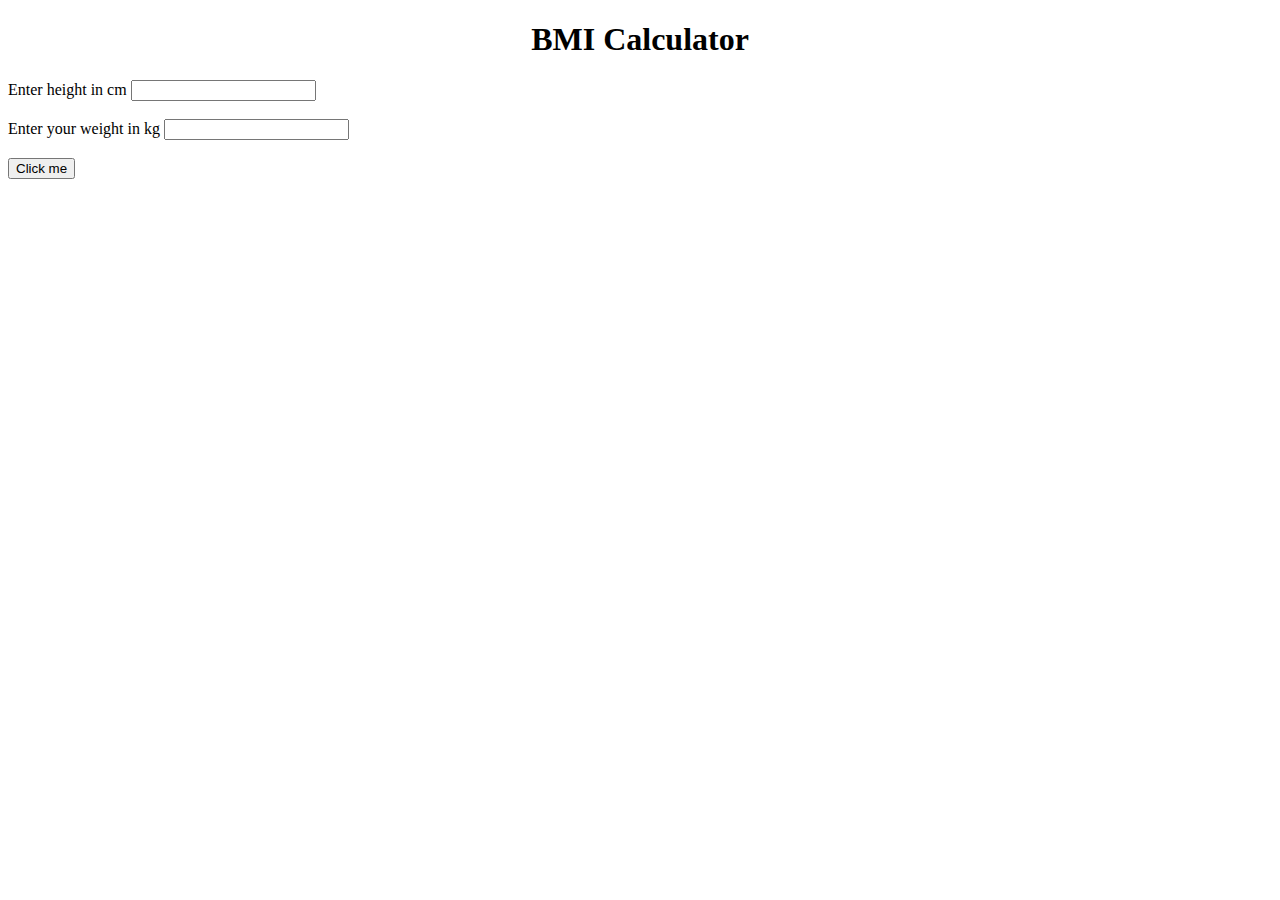
<file: BMI/index.html>
<!DOCTYPE html>
<html lang="en">
<head>
    <meta charset="UTF-8">
    <meta name="viewport" content="width=device-width, initial-scale=1.0">
    <title>Document</title>
    <link rel="stylesheet" href="./style.css">
</head>
<body>
    <h1 style="display: flex;justify-content: center;">BMI Calculator</h1>
    <div class="container">
        <label for="height">Enter height in cm</label>
        <input type="text" id="height">
        <br><br>
        <label for="weight">Enter your weight in kg</label>
        <input type="text" id="weight">
        <br><br>
        <button id="btn">Click me</button>

    </div>
    <div id="output-container"></div>
    <script src="./app.js"></script>
    
</body>
</html>
</file>
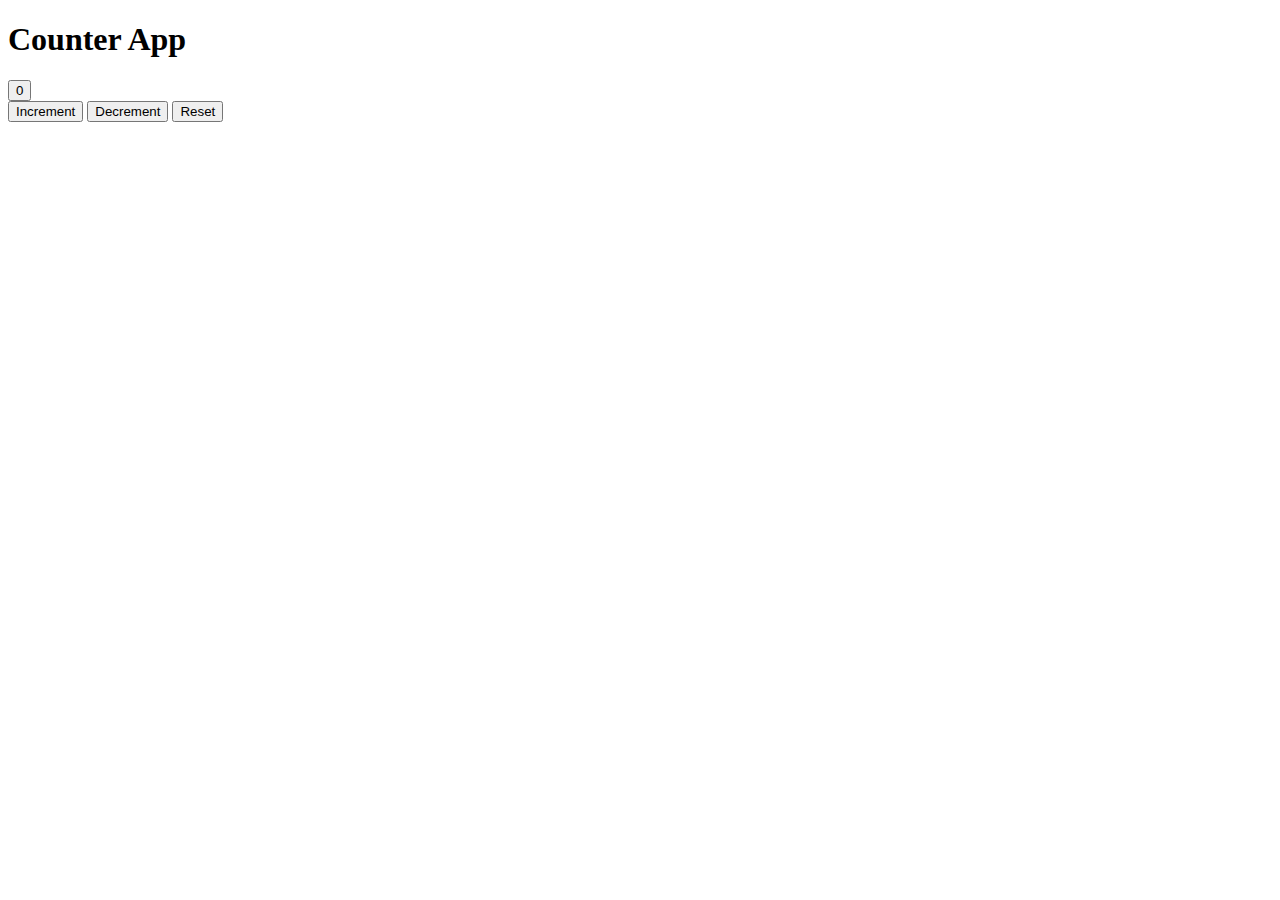
<file: Counter_Project/index.html>
<!DOCTYPE html>
<html lang="en">
<head>
    <meta charset="UTF-8">
    <meta name="viewport" content="width=device-width, initial-scale=1.0">
    <title>Document</title>
</head>
<body>
    <h1>Counter App</h1>
    <div id="counter">
        <button>0</button>
    </div>
    <div class="buttons">
        <button id="increment">Increment</button>
        <button id="decrement">Decrement</button>
        <button id="reset">Reset</button>

    </div>

    <script src="./script.js"></script>
</body>
</html>
</file>
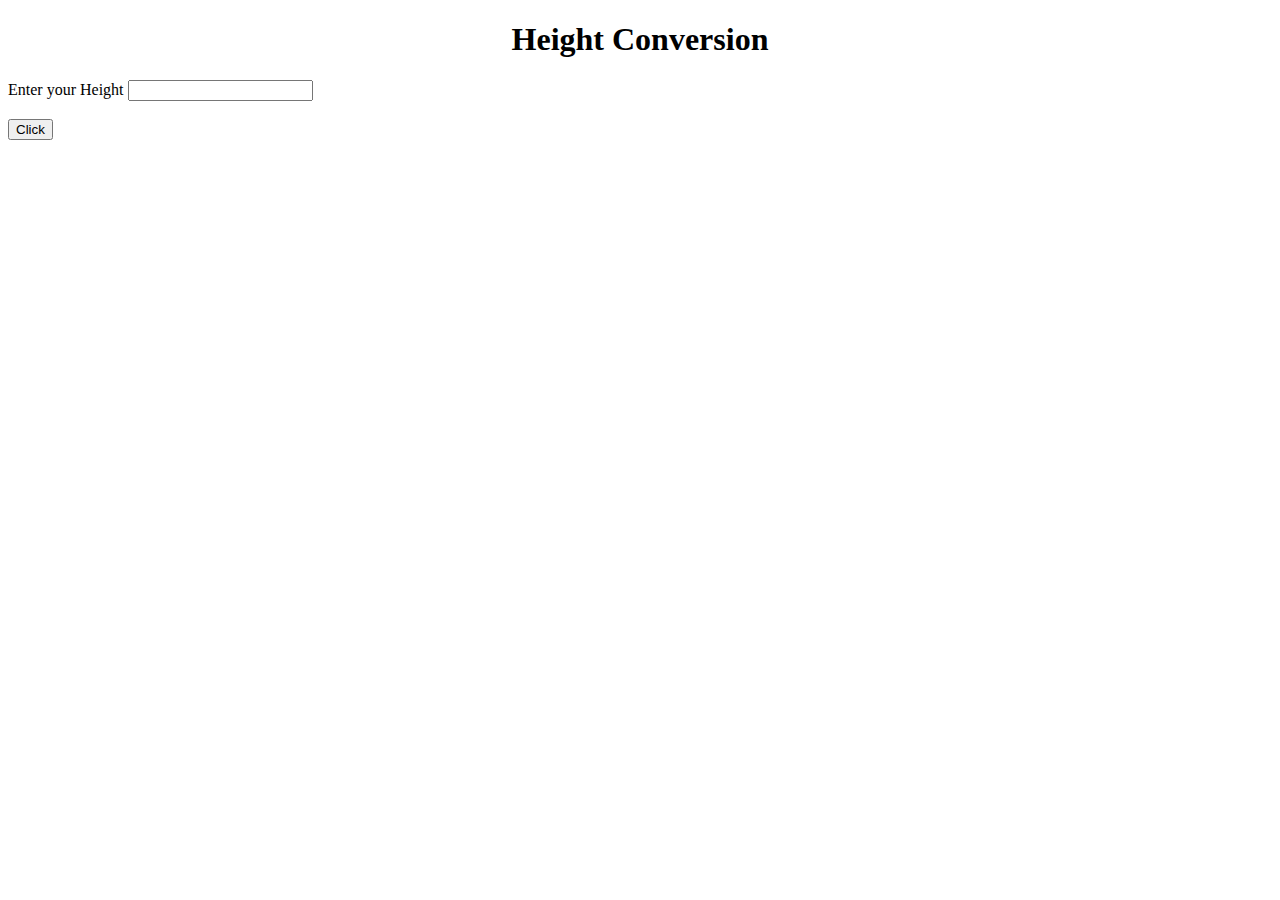
<file: HeightConversion/index.html>
<!DOCTYPE html>
<html lang="en">
<head>
    <meta charset="UTF-8">
    <meta name="viewport" content="width=device-width, initial-scale=1.0">
    <title>Height Conversion</title>
    <link rel="stylesheet" href="./style.css">
</head>
<body>
    <h1 style="display: flex;justify-content: center;">Height Conversion</h1>
    <div class="container">
        <label for="height">Enter your Height</label>
        <input type="text" id="height">
        <br><br>
        <button id="btn">Click</button>
    </div>
    <div id="output-container"></div>

    <script src="./app.js"></script>
    
</body>
</html>
</file>
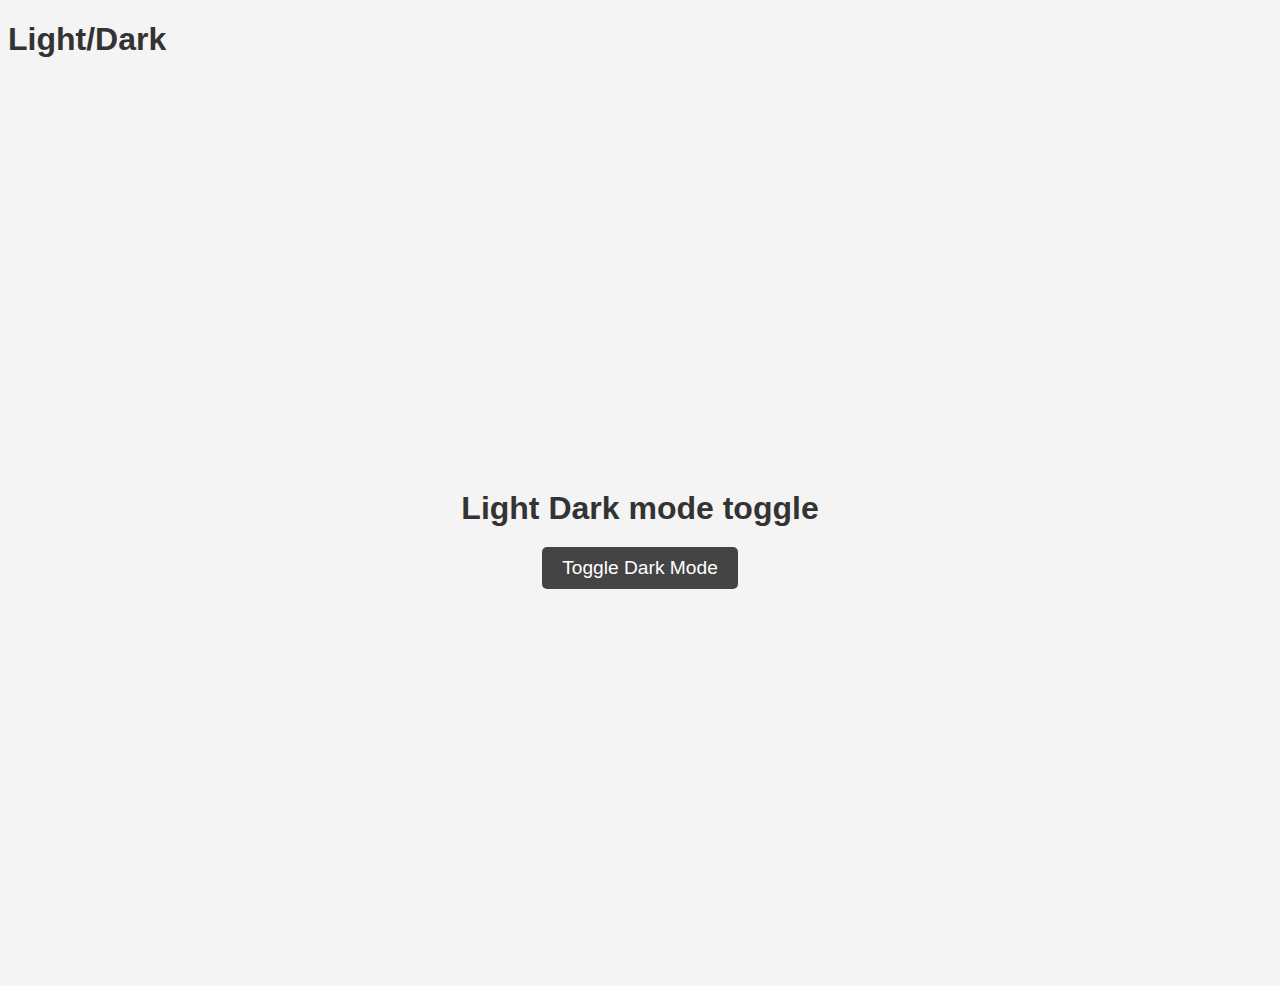
<file: LightDarkMode/index.html>
<!DOCTYPE html>
<html lang="en">
<head>
    <meta charset="UTF-8">
    <meta name="viewport" content="width=device-width, initial-scale=1.0">
    <title>Document</title>
    <link rel="stylesheet" href="./style.css">
</head>
<body>
    <h1>Light/Dark</h1>
    <div class="container">
        <h1>Light Dark mode toggle</h1>
        <button id="toggle-button">Toggle Dark Mode</button>

    </div>
    <script src="./index.js"></script>
    
</body>
</html>
</file>
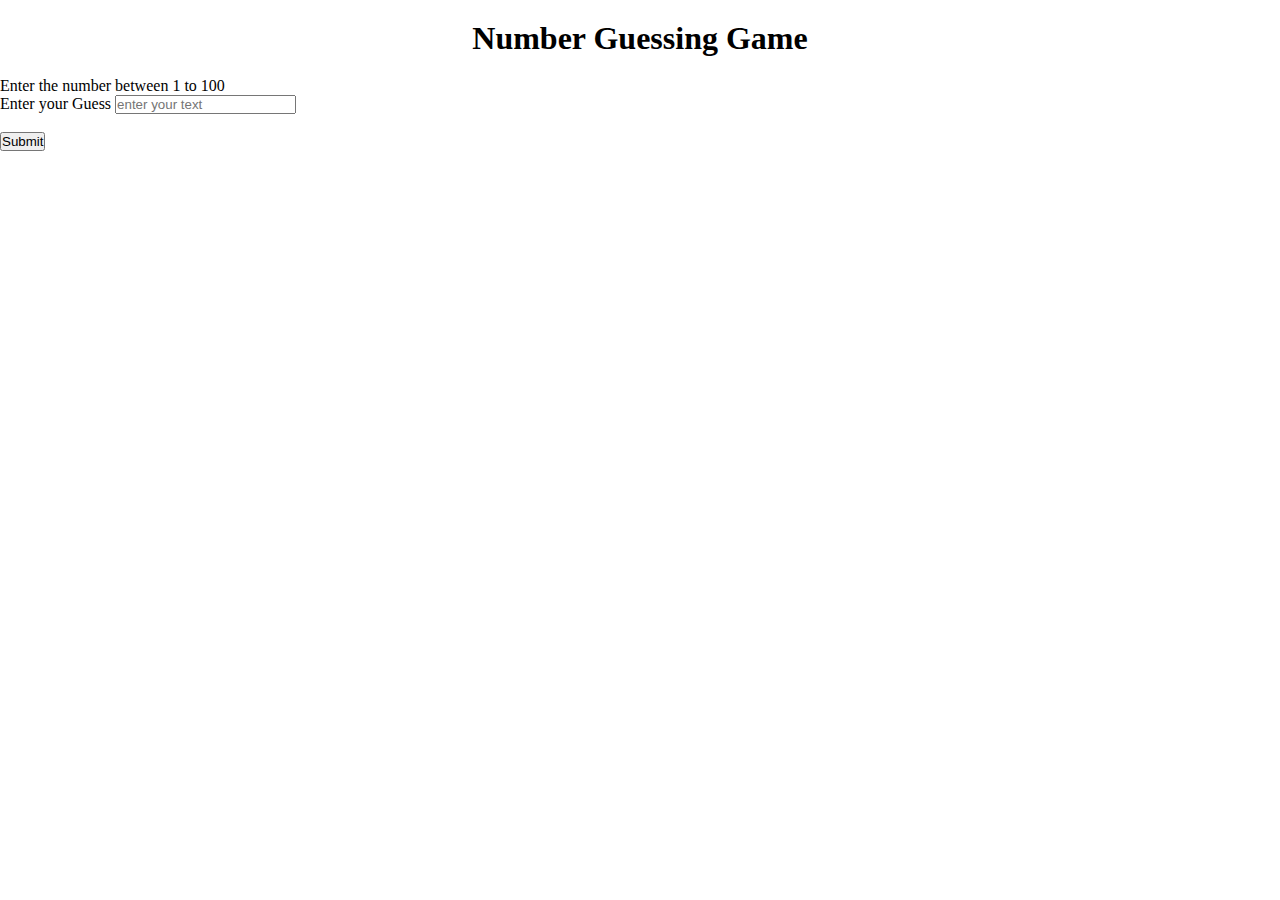
<file: NumberGuess/index.html>
<!DOCTYPE html>
<html lang="en">
<head>
    <meta charset="UTF-8">
    <meta name="viewport" content="width=device-width, initial-scale=1.0">
    <title>Document</title>
    <link rel="stylesheet" href="./style.css">
</head>
<body>
    <h1>Number Guessing Game</h1>
    <p>Enter the number between 1 to 100</p>
    <label for="guess-field">Enter your Guess</label>
    <input type="text" placeholder="enter your text" id="guess-field">
    <br><br>
   <button type="submit" name="submit" id="submit-btn">Submit</button>
    <div id="output-container"></div>
    
    <script src="./app.js"></script>
    
</body>
</html>
</file>
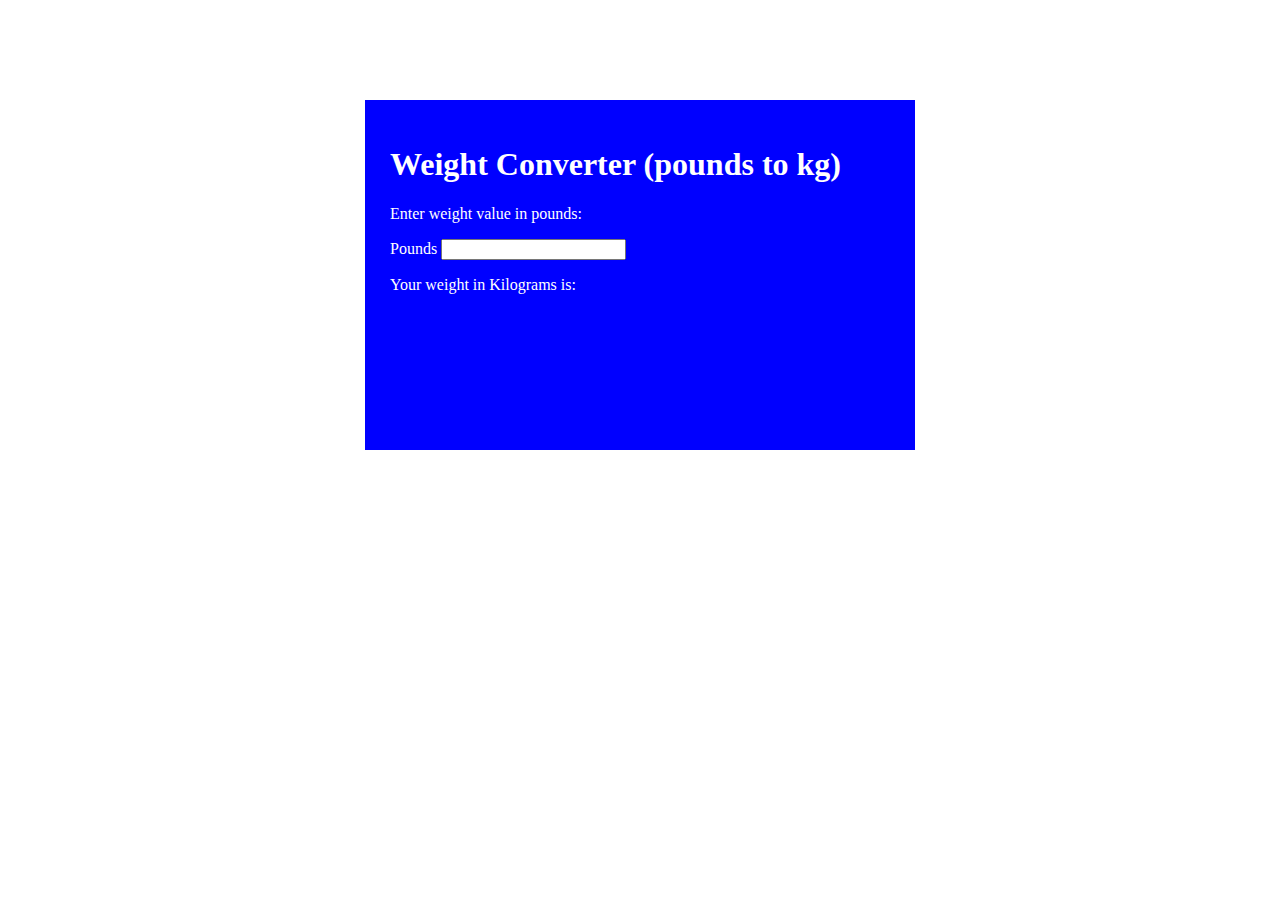
<file: WeightConversion/index.html>
<!DOCTYPE html>
<html lang="en">
<head>
    <meta charset="UTF-8">
    <meta name="viewport" content="width=device-width, initial-scale=1.0">
    <meta http-equiv="X-UA-Compatible" content="ie=edge">
    <link rel="stylesheet" href="style.css">
    <title>Weight Converstion Tool</title>
</head>
<body>
    <div>
        <form>
            <h1>Weight Converter (pounds to kg)</h1>
            <p>Enter weight value in pounds:</p>
            <label>Pounds</label>
            <input type="number" step=".1" >
            <p>Your weight in Kilograms is: <span id="result"></span></p>
        </form>
    </div>
    <script src="app.js"></script>
</body>
</html>
</file>
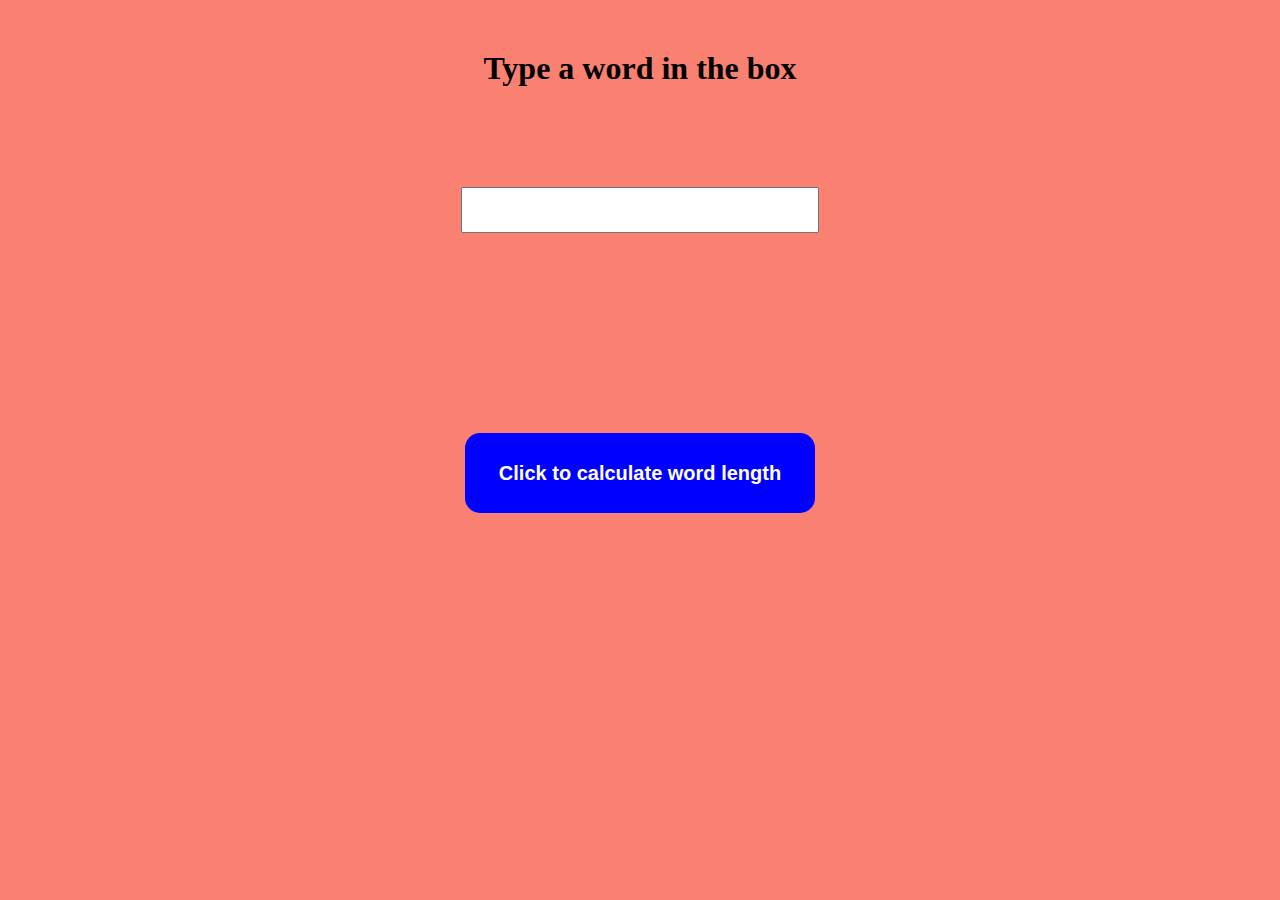
<file: WordCount/index.html>
<!DOCTYPE html>
<html lang="en">
<head>
    <meta charset="UTF-8">
    <meta name="viewport" content="width=device-width, initial-scale=1.0">
    <meta http-equiv="X-UA-Compatible" content="ie=edge">
    <link rel="stylesheet" href="style.css">
    <title>Word Length Calcuator</title>
</head>
<body>
    <h1>Type a word in the box</h1>
    <input type="text" id="str">
    <div id="output"></div>
    <button id="btn"><h2>Click to calculate word length</h2></button>
    <script src="app.js"></script>
</body>
</html>
</file>
<file: BMI/style.css>
.underweight{
    color:yellow;
}
.normal{
    color: green;
}
.overweight{
    color: red;
}
</file>
<file: HeightConversion/style.css>
.error{
    color: red;
}
.right{
    color: green;
}
</file>
<file: LightDarkMode/style.css>
/* Base light mode styles */
body {
    font-family: Arial, sans-serif;
    background-color: #f4f4f4;
    color: #333;
    transition: background-color 0.3s ease, color 0.3s ease;
}

.container {
    display: flex;
    flex-direction: column;
    align-items: center;
    justify-content: center;
    height: 100vh;
}

h1 {
    margin-bottom: 20px;
}

button {
    padding: 10px 20px;
    font-size: 1.2rem;
    border: none;
    border-radius: 5px;
    cursor: pointer;
    background-color: #444;
    color: #fff;
    transition: background-color 0.3s ease;
}

button:hover {
    background-color: #555;
}

/* Dark mode styles */
.dark-mode {
    background-color: #333;
    color: #f4f4f4;
}
.light-mode {
    background-color: white;
    color: #f4f4f4;
}

.dark-mode button {
    background-color: #ddd;
    color: #333;
}
</file>
<file: NumberGuess/style.css>
*{
    margin: 0;
    padding: 0;
    box-sizing: border-box;
}
h1{
    display: flex;
    justify-content: center;
    /* border: 2px solid red; */
    padding: 20px ;
}
</file>
<file: WeightConversion/style.css>
form {
    background-color: blue;
    color: white;
    width: 500px;
    height: 300px;
    margin: 100px auto 100px;
    padding: 25px;
}

.error{
    color: red;
}

.no-error{
    color: rgb(0, 255, 0);
}
</file>
<file: WordCount/style.css>
body{
    background-color:#FA8072;
    text-align: center;
}

input{
    margin: 100px auto 100px;
    /* margin-left: 220px; */
    width: 350px;
    height: 40px;
    display: block;
    text-align: center;
}

#output{
    margin-top: 45px;
    width: 100px;
    background: lightgreen;
    margin: 100px auto 100px;

}

#btn{
    width: 350px;
    height: 80px;
    color: #fff;
    background-color:blue;
    border-style: none;
    border-radius: 15px;
    margin-top: 100px;
    /* margin-left: 385px; */
}

h1{
    
    color: #000;
    margin-top: 50px;
}
</file>
